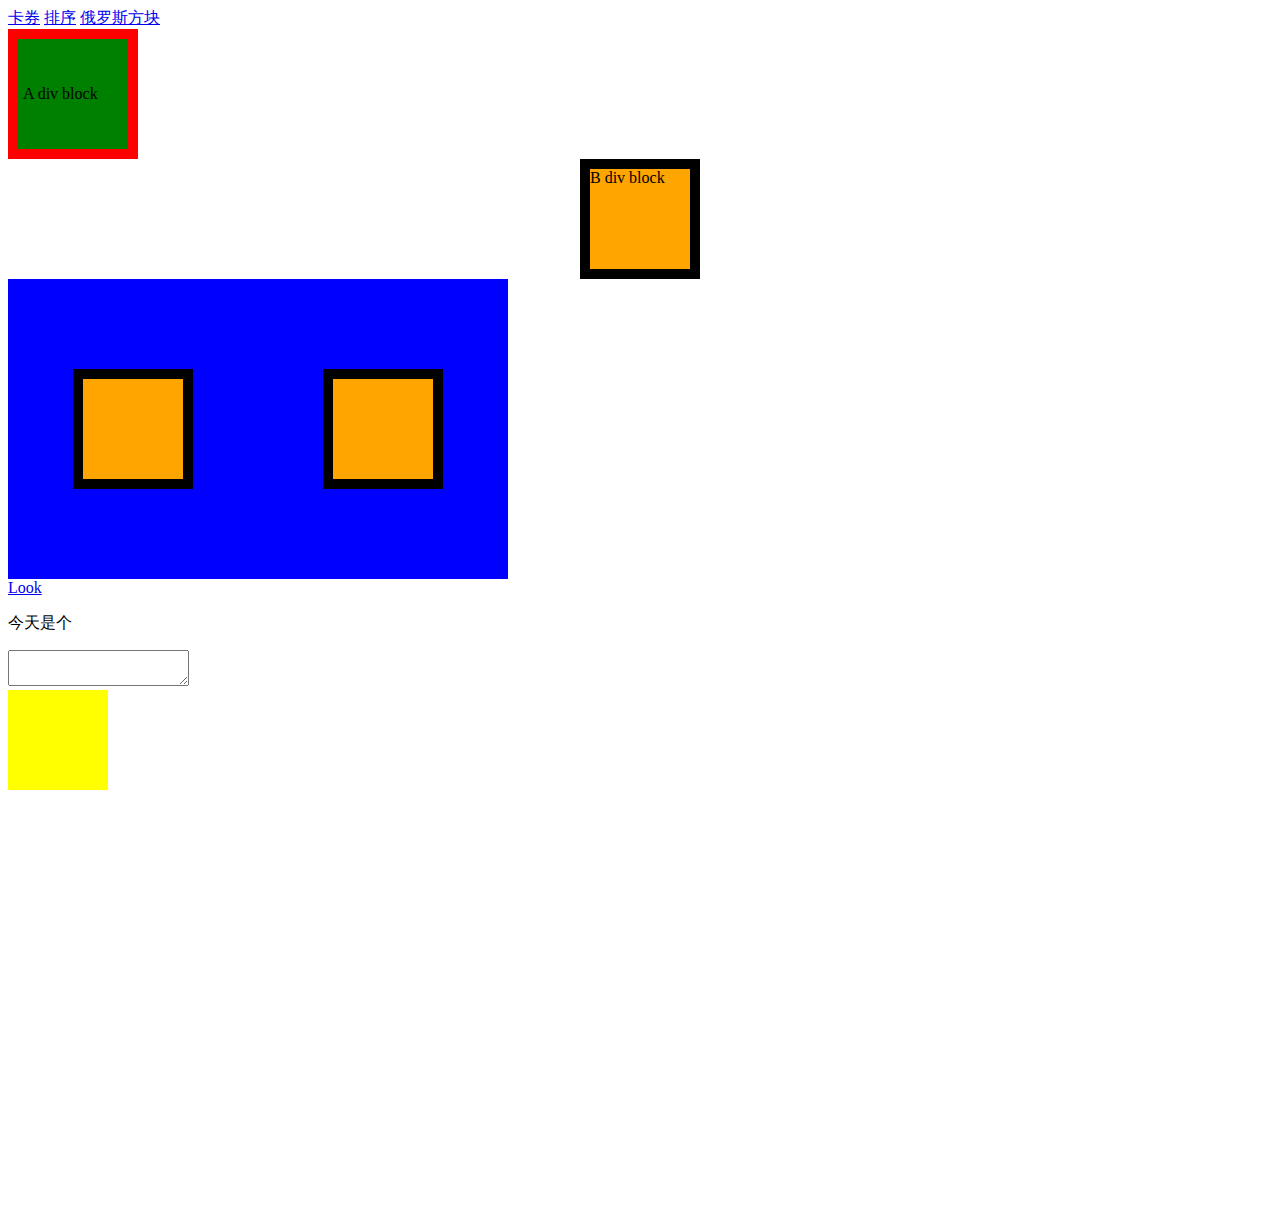
<file: index.html>
<!DOCTYPE html>
<html>
  <head>
    <meta charset="utf-8">
    <style type="text/css">
    body{
    	height: 1200px;
    }
	.A{
		width:100px;
		height: 100px;
		background-color: green;
		border-style: solid;
		border-color:red;
		border-width: 10px;
		/*display: inline;*/
		padding:5px;
		line-height: 100px;
		position: relative;
		/*margin-left: 100px;*/
	}
    .B{
		border-style: solid;
		border-width: 10px;
		width: 100px;
		height: 100px;
		background-color: orange;
		margin: auto;
    }
    /*flex弹性布局实现垂直居中*/
	.vertical-container{
		/*margin: auto;*/
		height: 300px;
		width:500px;
		display: -webkit-flex;
		display: flex;
		-webkit-align-items:center;
		align-items:center;
		-webkit-justify-content:center;
		justify-content:center;
		background-color:blue;
		/*width:200px;*/
	}
	


    </style>
  </head>
  <body>
  	<a href="html/coupon.html">卡券</a>
  	<a href="html/sort_table.html">排序</a>
  	<a href="tetris/tetris.html">俄罗斯方块</a>
     
	<div class="A">
	 A div block
	</div>
	<div class="B">
	 B div block
	</div>
	<div class="vertical-container" id="hh">
		<div class="B"></div>
		<div class="B"></div>
	</div>
	<a href="javascript: var q;
	if(window.getSelection)q=window.getSelection().toString();
	else if(document.selection)q=window.selection.createRange().text;
	void window.open('http://en.wikipedia.org/wiki/'+q);">Look</a>
	<p contenteditable>今天是个</p>
	<textarea id="kk">
		
	</textarea>
	<div style="width: 100px;height: 100px;background-color: yellow" ></div>
  </body>
  <script type="text/javascript">
  // 		var d = document.getElementById('kk');
  // 		document.onkeydown = function (event) {
  // 			console.log(event);
  // 		};
  // 		document.onkeyup = function(event){
  // 			console.log(event);
		// };
		var b = {"x":99};

		var a = [{"x":1},{"x":23},undefined,b];
		// delete a[3];
		// a.splice(3,1);
		// a[3] = 11;
		var c = 0;
		c += 2;
		console.log(c);

		// a[0][0] = 1;
		// a[0][1] = 2;
		// a[1][0] = 3;
		// a[1][1] = 4;
		// a[1] = a[0];
		console.log(a.some(function(y){
			if(y==undefined){
				return false;
			}
			return y.x==90;
		}));
		console.log(a);
  </script>
</html>
</file>
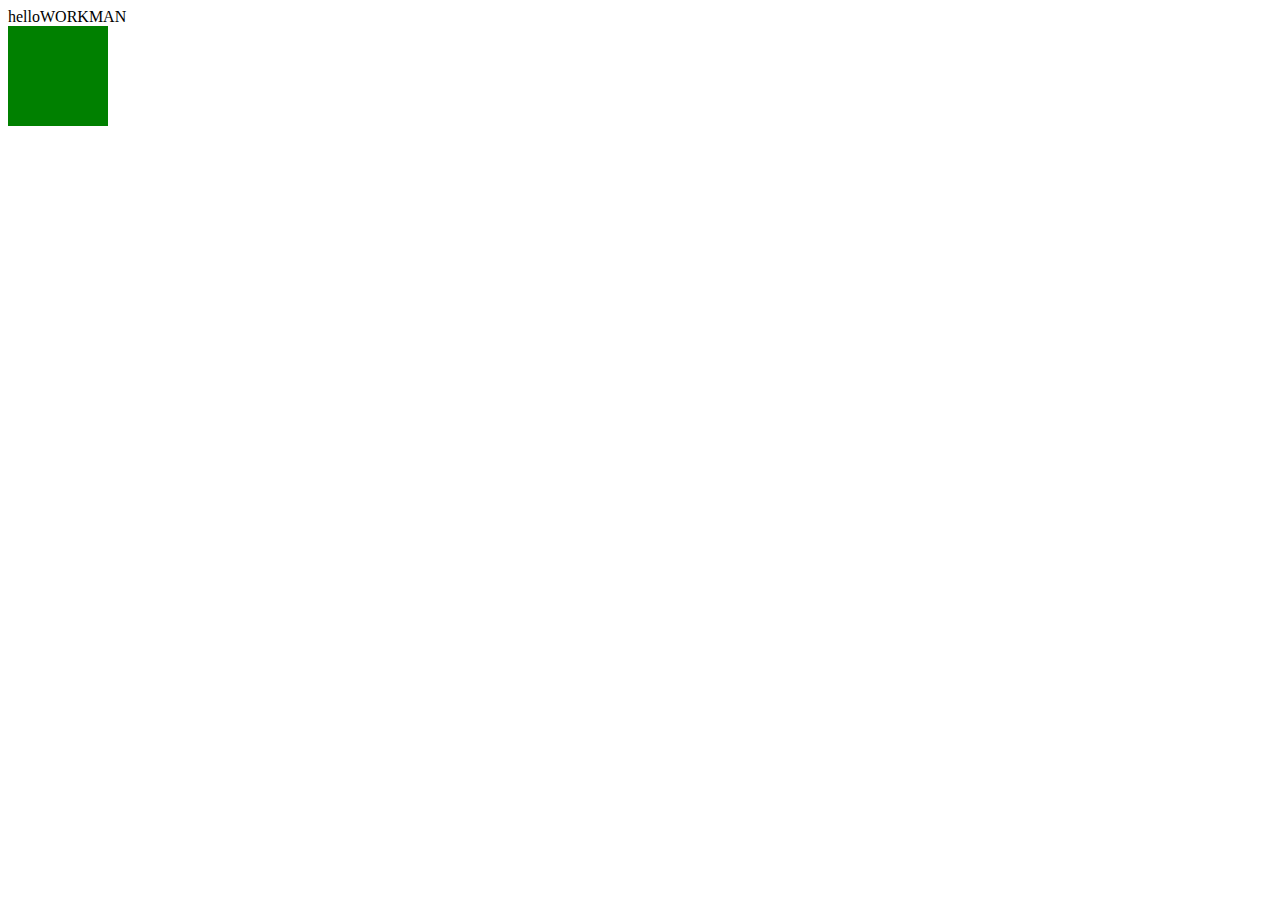
<file: test.html>
<!DOCTYPE html>
<html>
<head>
	<title>TEST</title>
	<meta charset="utf-8">
	<!-- <link rel="stylesheet" href="//cdnjs.cloudflare.com/ajax/libs/emojify.js/1.1.0/css/basic/emojify.min.css" />
	<script src="//cdnjs.cloudflare.com/ajax/libs/emojify.js/1.1.0/js/emojify.min.js"></script> -->
	<style type="text/css">
		.cube{
			width: 100px;
			height: 100px;
			background-color: green;
		}
	</style>
	
</head>
<body>
	<div id="oox">hello<span>WORKMAN</span></div>
	
</body>
<script type="text/javascript">
	var el = document.getElementsByTagName("div")[0];
	var new_el = document.createElement("div");
	new_el.className = "cube";
	el.appendChild(new_el);
	console.log(el.textContent);
	console.log(el.innerHTML);
</script>
</html>
</file>
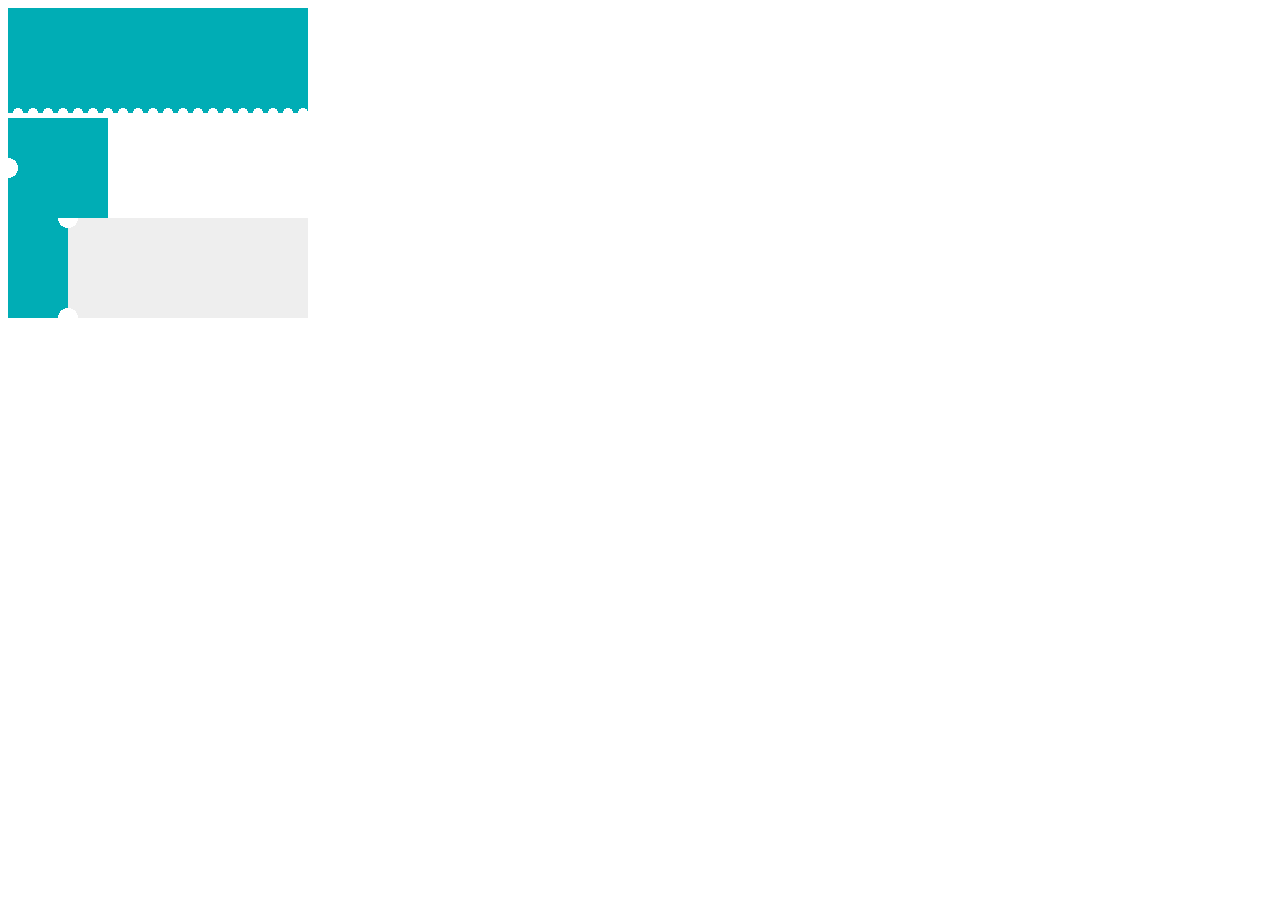
<file: html/coupon.html>
<!DOCTYPE html>
<html>
<head>
	<title>卡券</title>
	<meta charset="utf-8">
	<script type="text/javascript"></script>
	<style type="text/css">
		/*居中圆形背景图*/
		.center-circle {
			width: 100px;
			height: 100px;
			background: radial-gradient(circle at 50px 50px, transparent 10px, #00adb5 0);
		}
		.linear-gradient {
			width: 100px;
			height: 100px;
			background: linear-gradient(to right, #00adb5, #00adb5);
		}
		.left-circle{
			width: 100px;
			height: 100px;
			position: relative;
			background: radial-gradient(circle at 0 50px, transparent 10px, #00adb5 0) top left/100px 100% no-repeat;
		}
		.hollow-circles {
			width: 300px;
			height: 100px;
			position: relative;
			background: #00adb5;
			margin-bottom: 10px;
		}
		.hollow-circles::after {
			content: '';
			position: absolute;
			height: 5px;
			width:100%;
			left: 0;
			bottom: -5px;
			background-image: linear-gradient(to right, #00adb5 5px, transparent 5px, transparent),
			radial-gradient(10px circle at 10px 5px, transparent 5px, #00adb5 5px);
			background-size: 15px 5px;
		}

		.two-circles {
			width: 300px;
			height: 100px;
			background: radial-gradient(circle at right top, transparent 10px, #00adb5 0) top left / 60px 51% no-repeat,
			radial-gradient(circle at right bottom, transparent 10px, #00adb5 0) bottom left /60px 51% no-repeat,
			radial-gradient(circle at left top, transparent 10px, #eeeeee 0) top right /240px 51% no-repeat,
			radial-gradient(circle at left bottom, transparent 10px, #eeeeee 0) bottom right /240px 51% no-repeat;
		}





	</style>
</head>
<body>
	<div class="hollow-circles">
		
	</div>
	<div class="left-circle">
		
	</div>
	<div class="two-circles"></div>
</body>
</html>
</file>
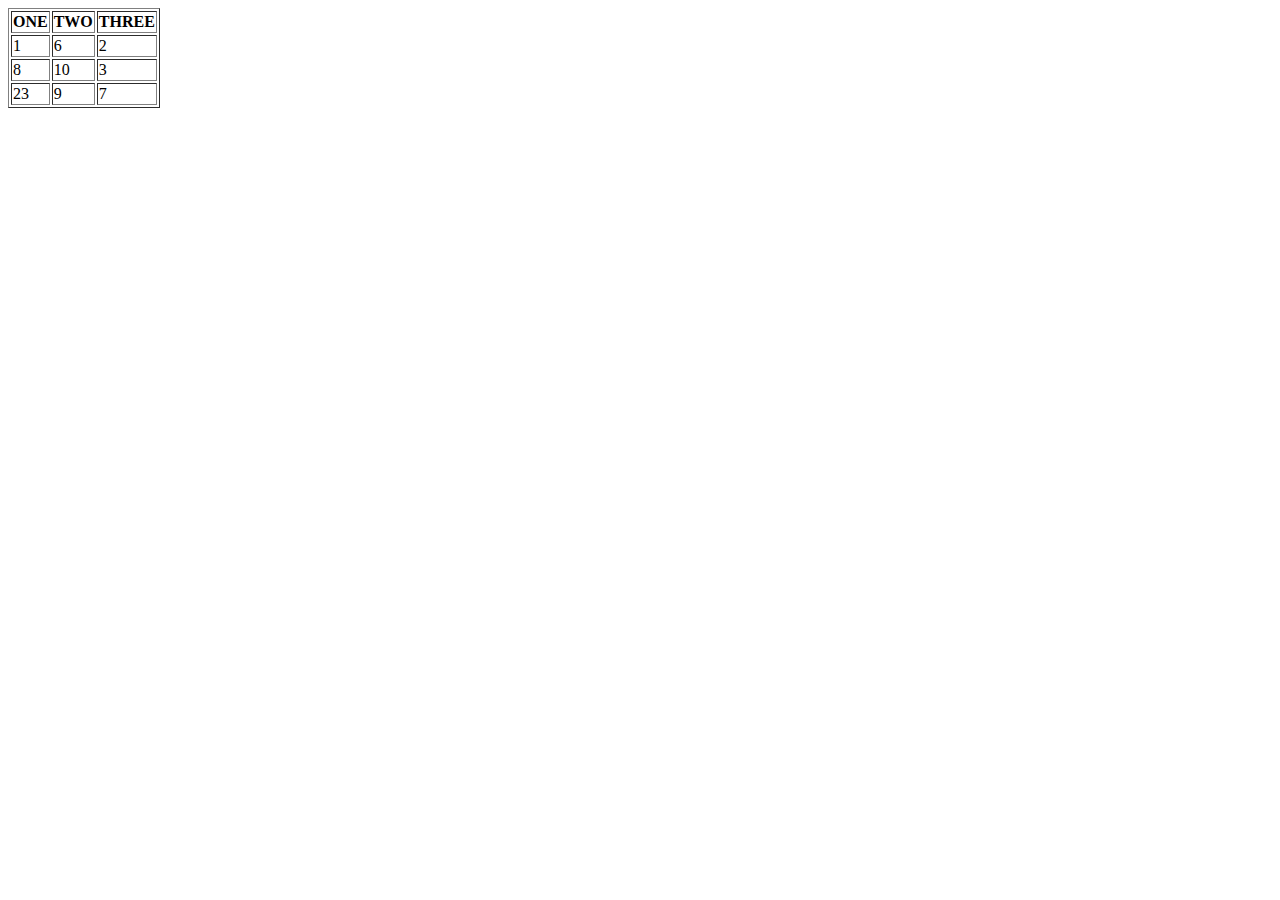
<file: html/sort_table.html>
<!DOCTYPE html>
<html>
<head>
	<title>SortTable</title>
	<meta charset="utf-8">
	<script type="text/javascript">
		function sortrows(table,n,comparator) {
			var tbody = table.tBodies[0];
			var rows = tbody.getElementsByTagName("tr");
			rows = Array.prototype.slice.call(rows,0);
			rows.sort(function(row1,row2){
				var cell1 = row1.getElementsByTagName("td")[n];
				var cell2 = row2.getElementsByTagName("td")[n];
				var val1 = cell1.textContent||cell1.innerText;
				var val1 = Number(val1);
				var val2 = cell2.textContent||cell2.innerText;
				var val2 = Number(val2);
				if(comparator) return comparator(val1,val2);
				if(val1<val2)return -1;
				else if(val1>val2) return 1;
				else return 0;
			});
			for (var i = 0; i <rows.length; i++) {
				tbody.appendChild(rows[i]);
			}
		}

		function makeSortable(table) {
			var headers = table.getElementsByTagName("th");
			for (var i = 0; i < headers.length; i++) {
				(function(n){
					headers[i].onclick = function(){
						sortrows(table,n);
					}
				}(i));
			}
		}
		window.onload = function(){
			// for(var ele in document){
			// 	console.log(ele);
			// }
			console.log(document.location);
			makeSortable(document.getElementsByTagName("table")[0]);
		}
	</script>
</head>
<body>
	<table border="1">
		<thead>
			<th>ONE</th>
			<th>TWO</th>
			<th>THREE</th>
		</thead>
		<tbody>
			<tr>
				<td>1</td>
				<td>6</td>
				<td>2</td>
			</tr>
			<tr>
				<td>8</td>
				<td>10</td>
				<td>3</td>
			</tr>
			<tr>
				<td>23</td>
				<td>9</td>
				<td>7</td>
			</tr>
		</tbody>
	</table>
</body>
</html>
</file>
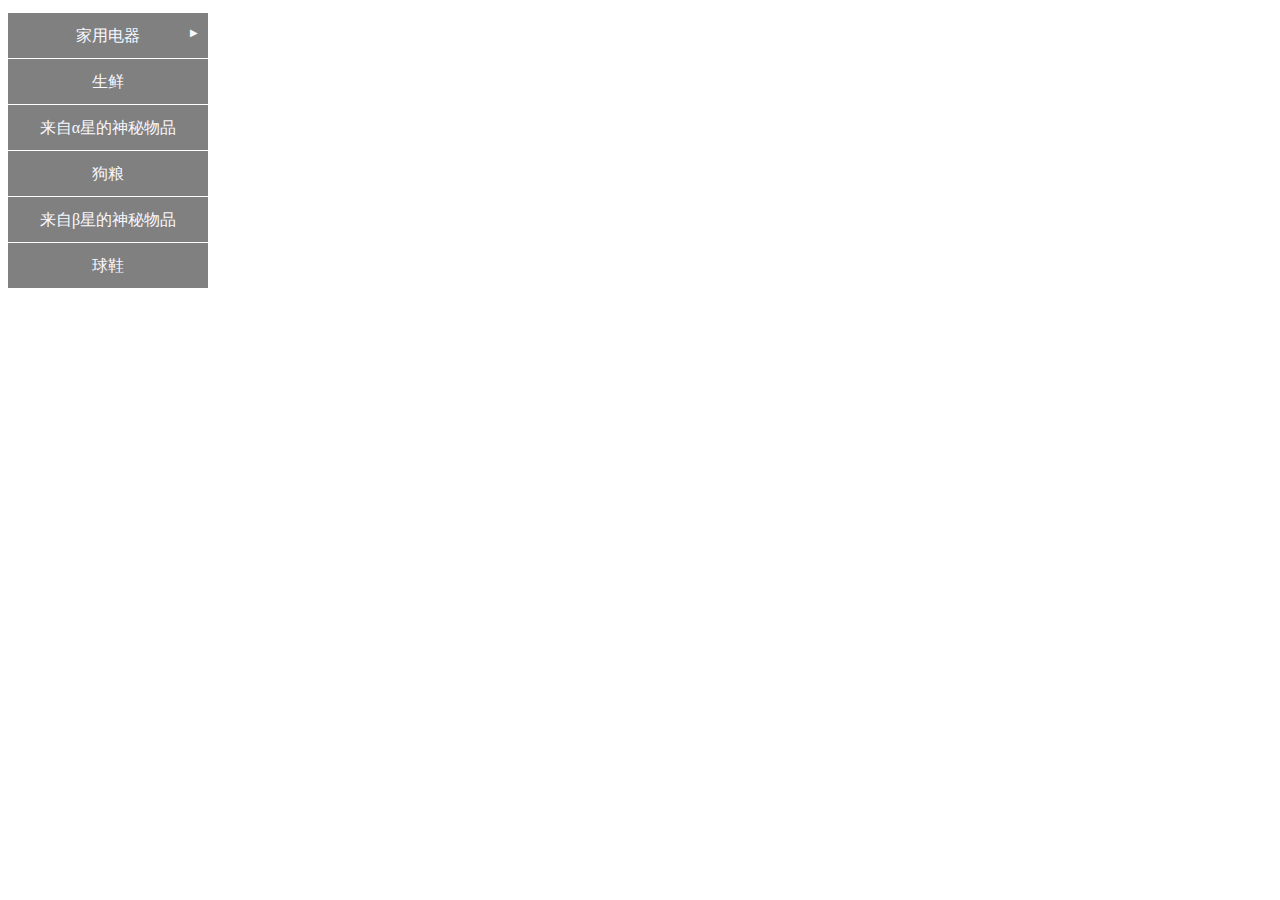
<file: Menu/menu.html>
<!DOCTYPE html>
<html>
<head>
	<title>折叠菜单</title>
	<meta charset="utf-8">
	<style type="text/css">
		
	</style>
	<link rel="stylesheet" type="text/css" href="./menu.css">
</head>
<body>
	<div id="menu">
		<span style="width:200px;height: 5px;display: block;"></span>
		<span class="item">家用电器<span class="triangle">▶</span></span>
		<span class="item">生鲜</span>
		<span class="item">来自α星的神秘物品</span>
		<span class="item">狗粮</span>
		<span class="item">来自β星的神秘物品</span>
		<span class="item">球鞋</span>
		<span style="width:200px;height: 5px;display: block;"></span>
	</div>
	<script type="text/javascript" src="menu.js"></script>
</body>
</html>
</file>
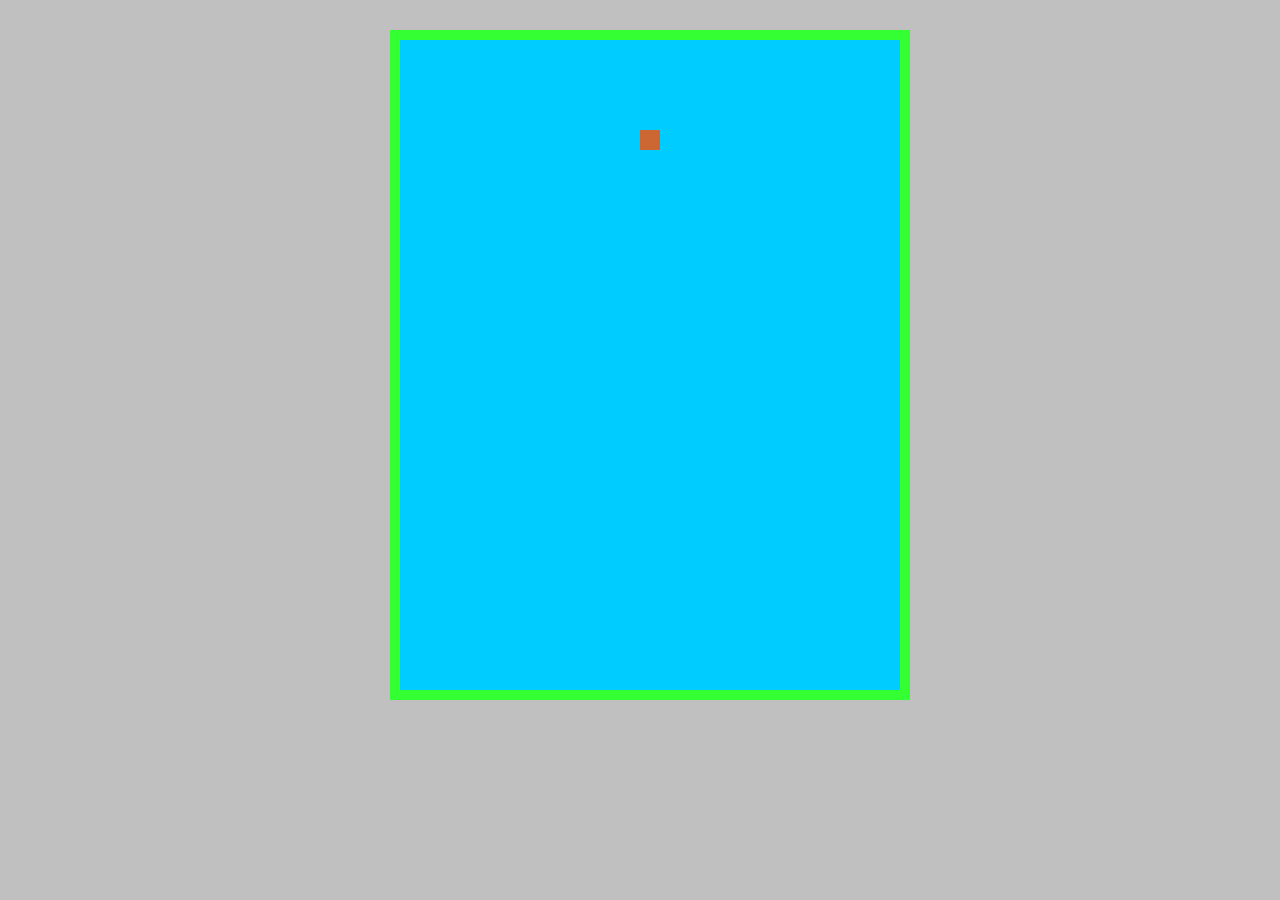
<file: Tetris/tetris.html>
<!DOCTYPE html>
<html>
<head>
	<title>俄罗斯方块</title>
	<meta charset="utf-8">
	<style type="text/css">
		.cube{
			/*border:rder: solid 1px #ff0000;*/
			height: 20px;
			width: 20px;
			position: absolute;
			background-color: #CC6633;
			/*padding: 5px;*/
		}
		.over{
			border:solid 5px #FFCC66;
			position: relative;
			top:150px;
			margin: auto;
			height: 30px;
			width:150px;
			display: -webkit-flex;
			display: flex;
			-webkit-align-items:center;
			align-items:center;
			-webkit-justify-content:center;
			justify-content:center;
			background-color:blue;
		}

		body{
			background-color: #C0C0C0;
		}
	</style>
</head>
<body>
	<script type="text/javascript" src="tetris.js"></script>
	<script type="text/javascript">
		window.onload = function(){			
			var game = new Game();
			game.startGame();
		
			// console.log(window.innerWidth,window.innerHeight);
			// console.log(window.pageXOffset,window.pageYOffset);
		};		
	</script>
</body>
</html>
</file>
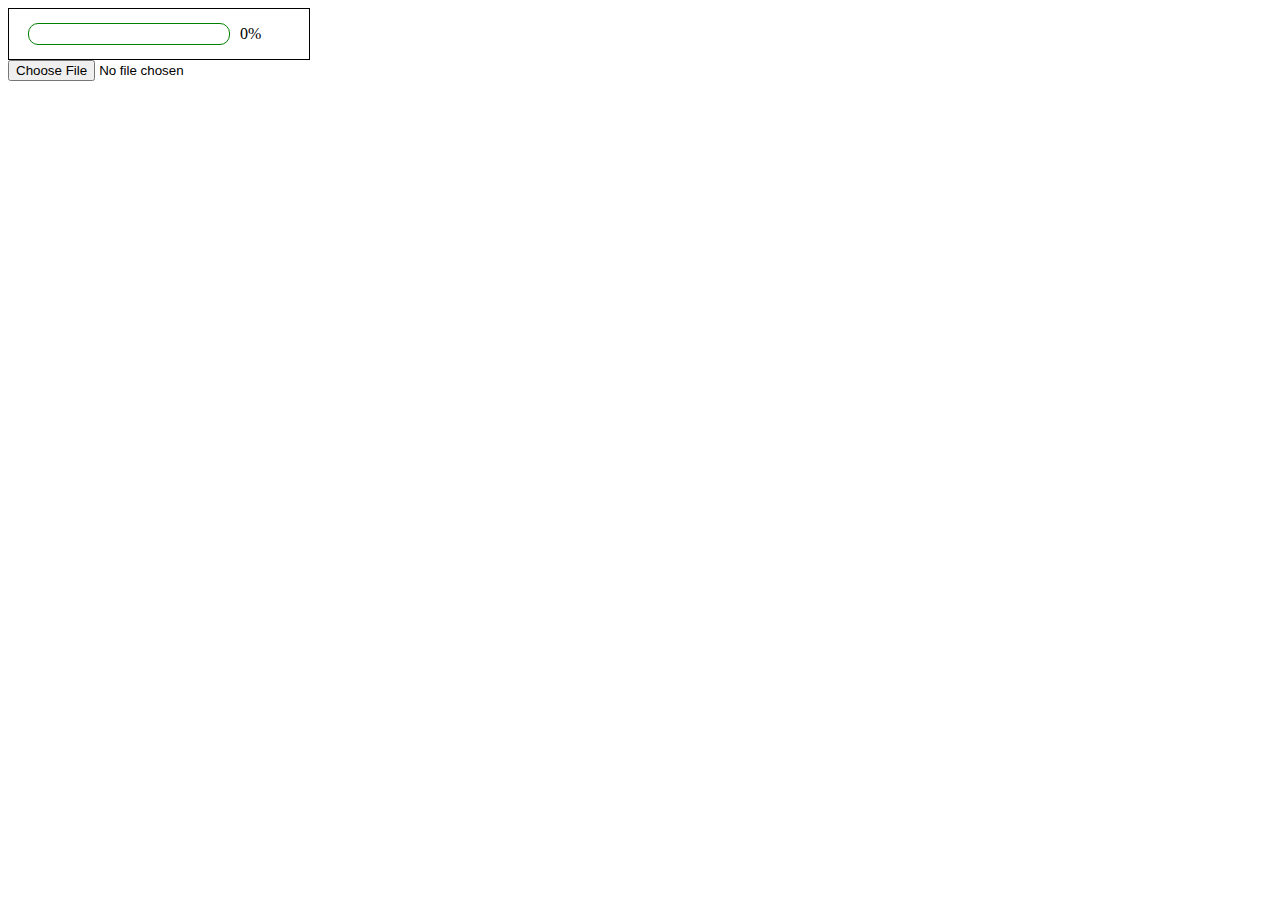
<file: UploadFile/upload.html>
<!DOCTYPE html>
<html>
<head>
	<title>文件上传</title>
	<meta charset="utf-8">
	<style type="text/css">
		#progress{
			height: 50px;
			width: 300px;
			border:solid 1px black;
			display: -webkit-flex;
			display: flex;
			-webkit-align-items:center;
			align-items:center;
			-webkit-justify-content:center;
			justify-content:center;
			/*flex-direction:column;*/
		}
		.progress-bar{
			height: 20px;
			width: 200px;
			/*background-color: orange;*/
			border:solid 1px green;
			border-radius:10px;
		}

		#progress-text{
			width: 50px;
			margin-left: 10px;
		}

	</style>
</head>
<body>
	<div id="progress">
		<!-- 进度条 -->
		<div class="progress-bar">
			<div class="progress-bar" style="background-color: orange;width: 0px;border:none;">
				
			</div>
		</div>
		<div id="progress-text" >
			0%
		</div>
	</div>
	<input type="file" data-uploadto="/test.php" name="uploadimg">
<script type="text/javascript" src="upload.js"></script>
</body>
</html>
</file>
<file: Menu/menu.css>
#menu{
	width: 200px;
	/*border:solid 2px green;*/
	
}
.item{
	color:#F8F8FF;
	display: block;
	text-align: center;
	line-height: 45px;
	width:200px;
	height: 45px;
	/*font-size: 15px;*/
	/*margin: 5px;*/
	/*background-color: #808080;*/
	border-bottom:solid 1px white;
	position: relative;
	background-color: #808080;
	/*padding: 5px;*/
}
.triangle{
	/*margin-left: 50px;*/
	/*display: block;*/
	font-size:10px;
	/*width: 30px;
	height: 30px;*/
	/*float: right;*/
	line-height: 40px;
	position: absolute;
	/*margin-right: 10px;*/
	/*right: 10px;*/
	/*top: 10px;*/
	right: 10px;
}
#menu a{
	color:white;
	text-decoration:none;
}
.sub-item{
	display: none;
	visibility: 0;
	width: 200px;
	height: 30px;
	line-height: 30px;
	text-align: center;
	color:#F8F8FF;
	border-bottom: solid 1px white;
	background-color:#B5B5B5;
}
</file>
